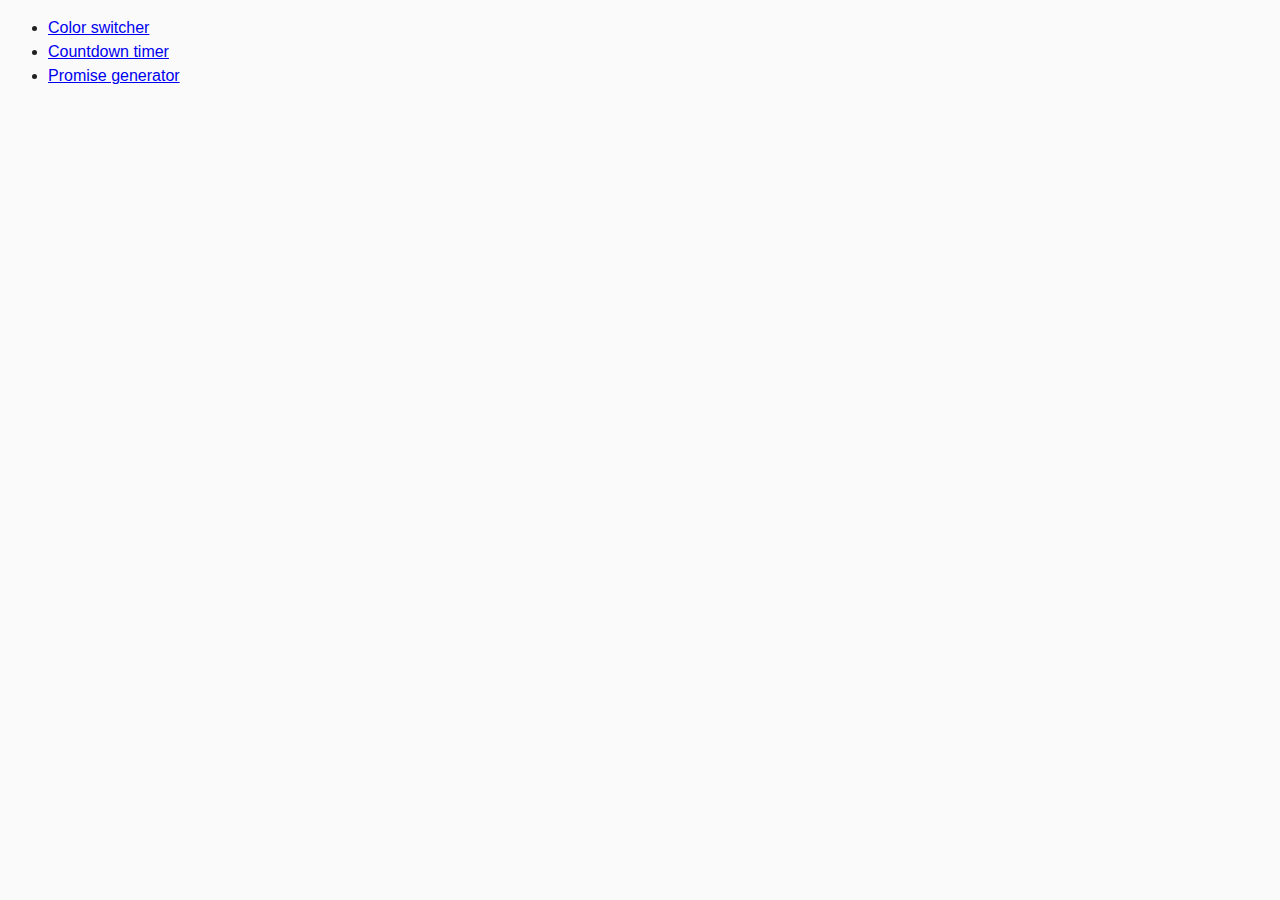
<file: src/index.html>
<!DOCTYPE html>
<html lang="en">
  <head>
    <meta charset="UTF-8" />
    <meta name="viewport" content="width=device-width, initial-scale=1.0" />
    <title>Homework 9</title>
    <link rel="stylesheet" href="css/common.css" />
  </head>
  <body>
    <ul>
      <li><a href="01-color-switcher.html">Color switcher</a></li>
      <li><a href="02-timer.html">Countdown timer</a></li>
      <li><a href="03-promises.html">Promise generator</a></li>
    </ul>
  </body>
</html>
</file>
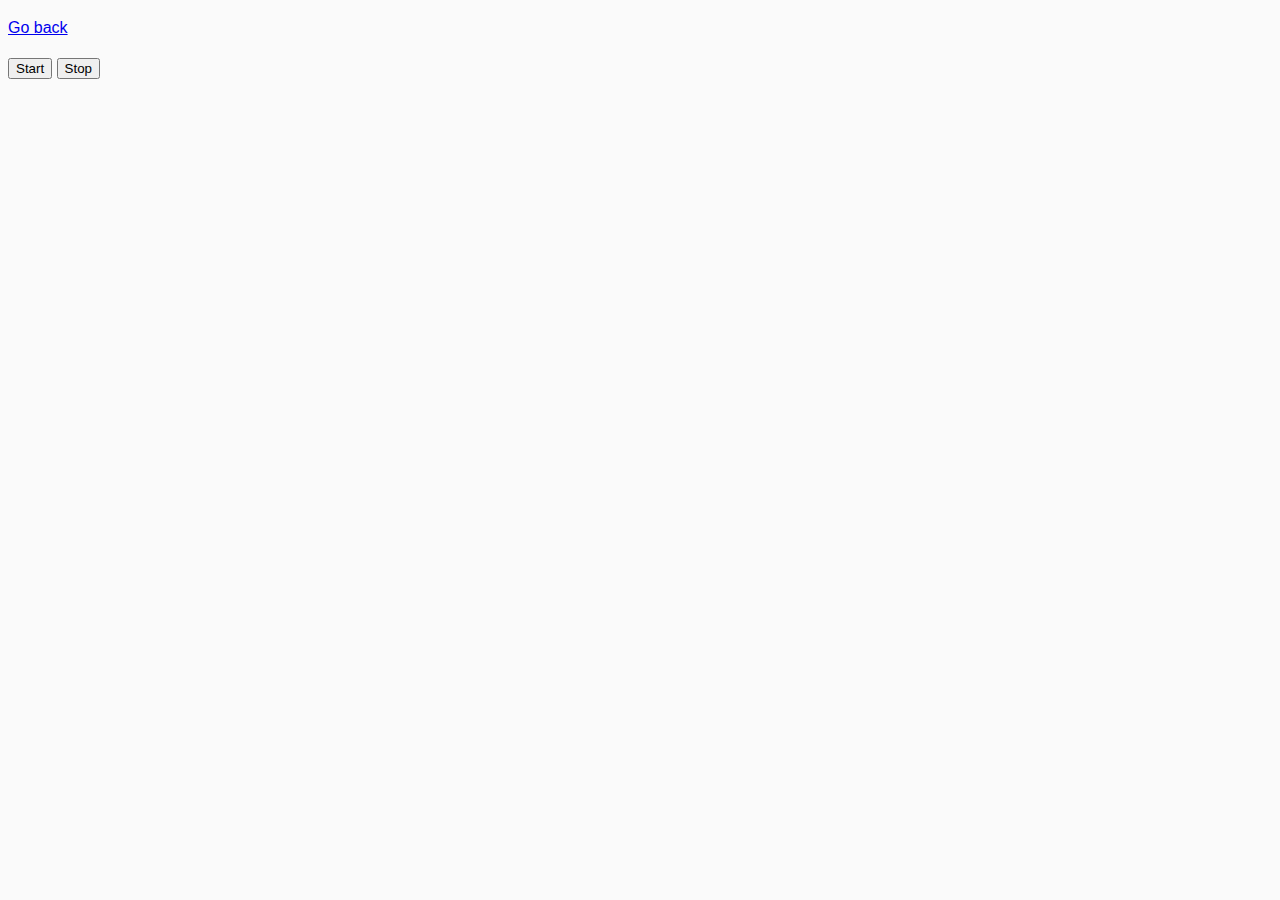
<file: src/01-color-switcher.html>
<!DOCTYPE html>
<html lang="en">
  <head>
    <meta charset="UTF-8" />
    <meta name="viewport" content="width=device-width, initial-scale=1.0" />
    <title>Color switcher</title>
    <link rel="stylesheet" href="css/common.css" />
  </head>
  <body>
    <p><a href="index.html">Go back</a></p>

    <button type="button" data-start>Start</button>
    <button type="button" data-stop>Stop</button>

    <script src="js/01-color-switcher.js" type="module"></script>
  </body>
</html>
</file>
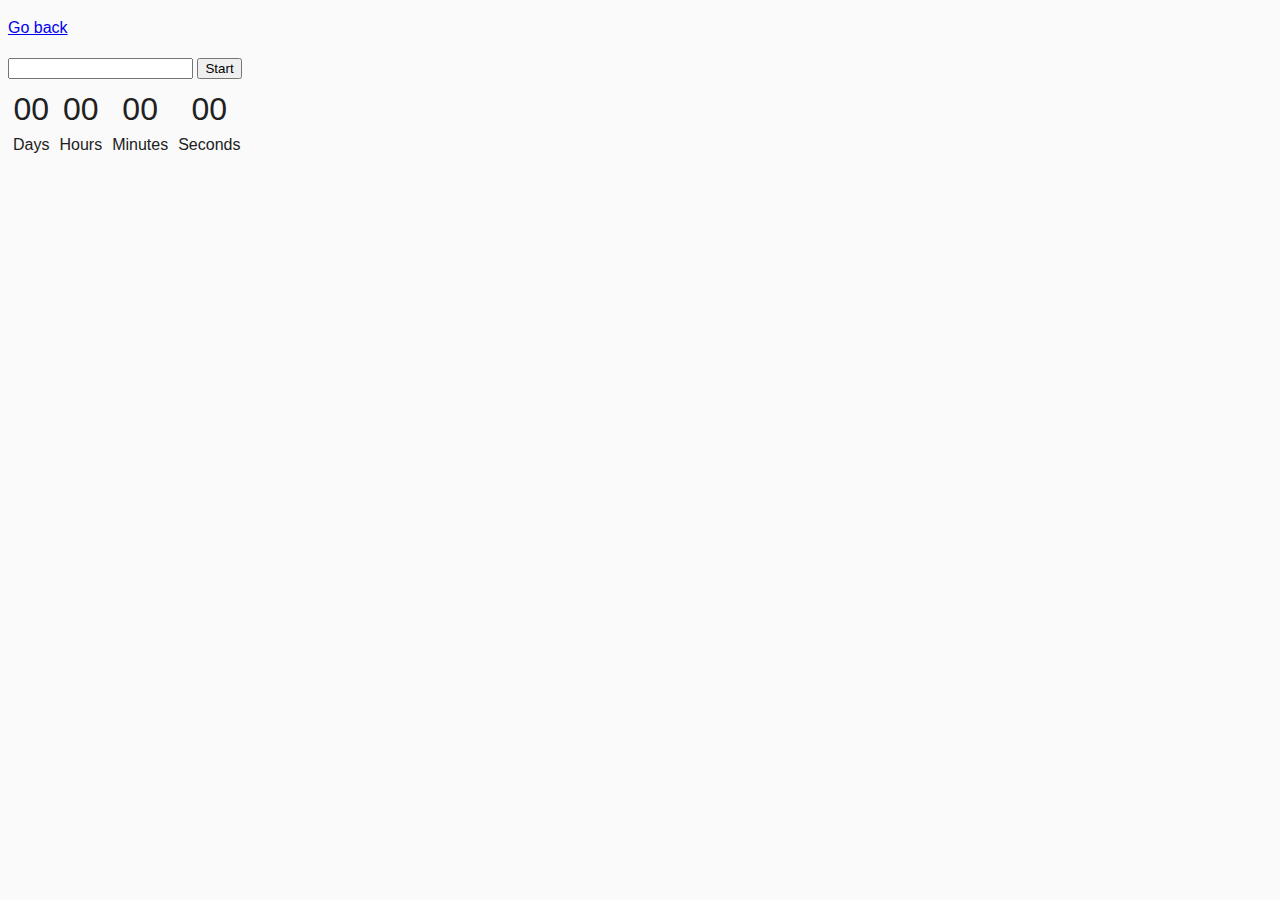
<file: src/02-timer.html>
<!DOCTYPE html>
<html lang="en">
  <head>
    <meta charset="UTF-8" />
    <meta name="viewport" content="width=device-width, initial-scale=1.0" />
    <title>Countdown timer</title>
    <link rel="stylesheet" href="css/common.css" />
  </head>
  <body>
    <p><a href="index.html">Go back</a></p>

    <input type="text" id="datetime-picker" />
    <button type="button" data-start>Start</button>

    <div class="timer">
      <div class="field">
        <span class="value" data-days>00</span>
        <span class="label">Days</span>
      </div>
      <div class="field">
        <span class="value" data-hours>00</span>
        <span class="label">Hours</span>
      </div>
      <div class="field">
        <span class="value" data-minutes>00</span>
        <span class="label">Minutes</span>
      </div>
      <div class="field">
        <span class="value" data-seconds>00</span>
        <span class="label">Seconds</span>
      </div>
    </div>

    <script src="js/02-timer.js" type="module"></script>
  </body>
</html>
</file>
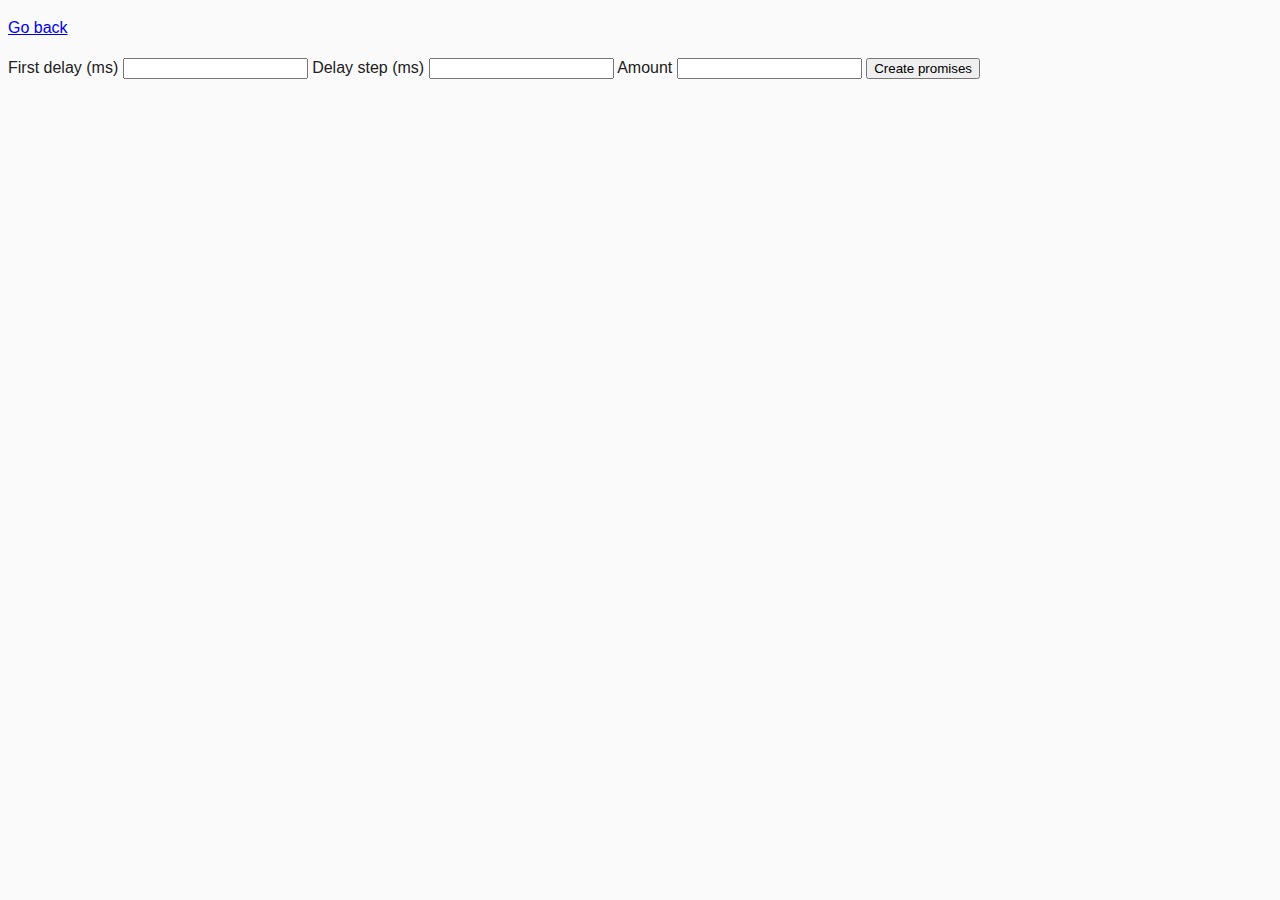
<file: src/03-promises.html>
<!DOCTYPE html>
<html lang="en">
  <head>
    <meta charset="UTF-8" />
    <meta name="viewport" content="width=device-width, initial-scale=1.0" />
    <title>Promise generator</title>
    <link rel="stylesheet" href="css/common.css" />
  </head>
  <body>
    <p><a href="index.html">Go back</a></p>

    <form class="form">
      <label>
        First delay (ms)
        <input type="number" name="delay" required />
      </label>
      <label>
        Delay step (ms)
        <input type="number" name="step" required />
      </label>
      <label>
        Amount
        <input type="number" name="amount" required />
      </label>
      <button type="submit">Create promises</button>
    </form>

    <script src="js/03-promises.js" type="module"></script>
  </body>
</html>
</file>
<file: src/css/common.css>
* {
  box-sizing: border-box;
}

body {
  font-family: -apple-system, BlinkMacSystemFont, 'Segoe UI', Roboto,
    Oxygen-Sans, Ubuntu, Cantarell, 'Helvetica Neue', sans-serif;
  -webkit-font-smoothing: antialiased;
  -moz-osx-font-smoothing: grayscale;
  background-color: #fafafa;
  color: #212121;
  line-height: 1.5;
}

img {
  display: block;
  max-width: 100%;
}

.timer {
  display: flex;
}

.field {
 display: grid;
 justify-items: center;
 margin: 5px;
}

.value {
  font-size: xx-large;
}
</file>
